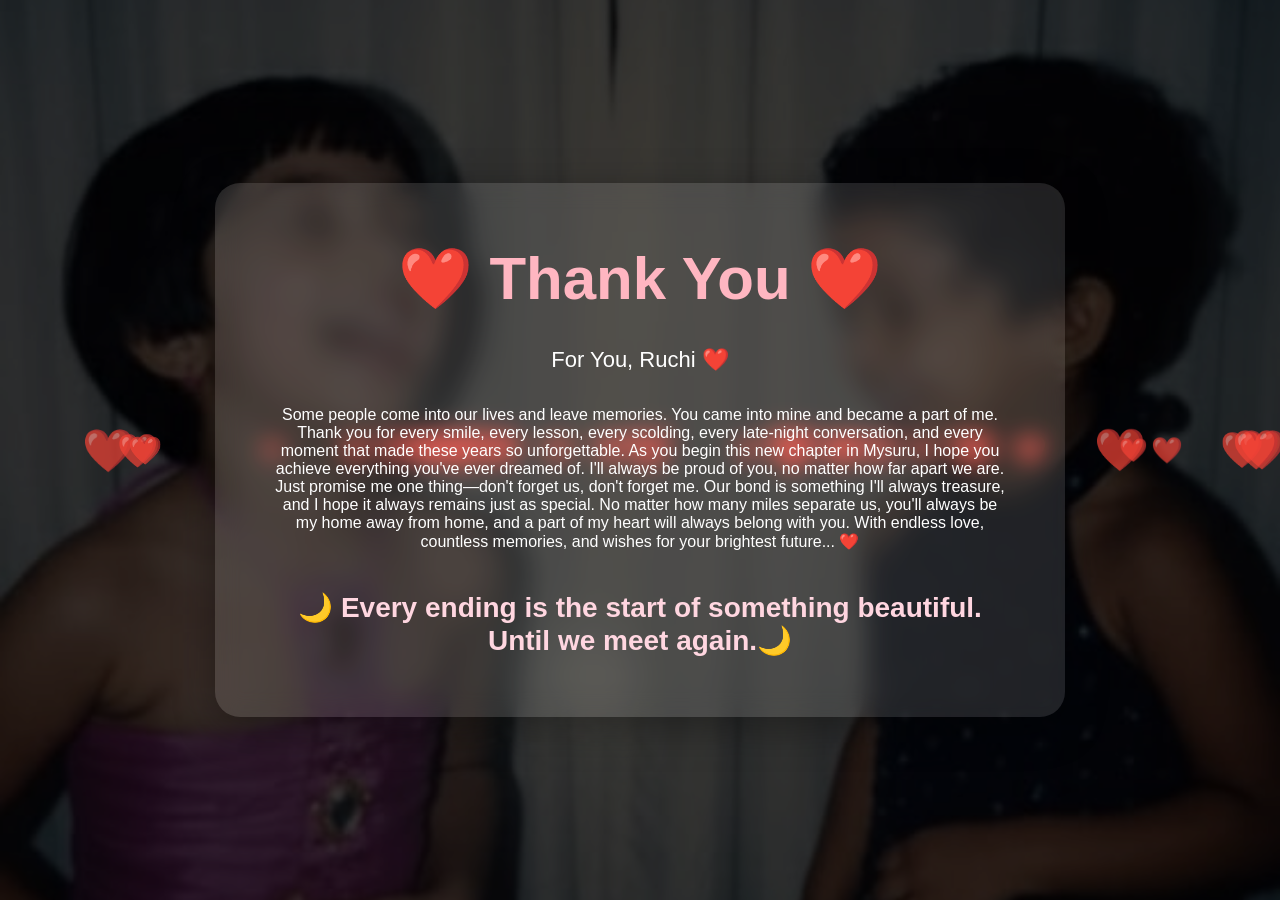
<file: final.html>
<!DOCTYPE html>
<html lang="en">

<head>

<meta charset="UTF-8">
<meta name="viewport" content="width=device-width, initial-scale=1.0">

<title>Forever in My Heart ❤️</title>

<style>

*{
    margin:0;
    padding:0;
    box-sizing:border-box;
}

body{

    font-family:Poppins,sans-serif;

    background:url("background1.jpeg") center center/cover no-repeat fixed;

    display:flex;
    justify-content:center;
    align-items:center;

    min-height:100vh;

    overflow:hidden;
    position:relative;

}

/* Dark Overlay */

body::before{

    content:"";

    position:absolute;

    width:100%;
    height:100%;

    background:rgba(0,0,0,.72);

    top:0;
    left:0;

}

/* Main Card */

.container{

    position:relative;
    z-index:2;

    width:90%;
    max-width:850px;

    background:rgba(255,255,255,.12);

    backdrop-filter:blur(12px);

    border-radius:25px;

    padding:60px;

    text-align:center;

    color:white;

    box-shadow:0 10px 40px rgba(0,0,0,.35);

    animation:fadeIn 2s;

}

h1{

    font-size:60px;

    margin-bottom:25px;

    color:#ffb6c1;

}

p{

    font-size:22px;

    line-height:1.9;

    margin-bottom:25px;

}

.signature{

    margin-top:40px;

    font-size:28px;

    color:#ffd6e0;

    font-weight:bold;

}

.end{

    margin-top:40px;

    font-size:26px;

    color:#ffc0cb;

}

/* Floating Hearts */

.heart{

    position:absolute;

    color:#ff6b81;

    font-size:28px;

    animation:float 10s linear infinite;

    opacity:.7;

}

@keyframes float{

0%{

transform:translateY(100vh) scale(.5);

opacity:0;

}

20%{

opacity:1;

}

100%{

transform:translateY(-120px) scale(1.4);

opacity:0;

}

}

@keyframes fadeIn{

from{

opacity:0;
transform:translateY(40px);

}

to{

opacity:1;
transform:translateY(0);

}

}

@media(max-width:768px){

.container{

padding:35px;

}

h1{

font-size:40px;

}

p{

font-size:18px;

}

.signature{

font-size:22px;

}

.end{

font-size:20px;

}

}

</style>

</head>

<body>

<div class="container">

<h1>❤️ Thank You ❤️</h1>
<p>For You, Ruchi ❤️</p>

Some people come into our lives and leave memories. You came into mine and became a part of me.

Thank you for every smile, every lesson, every scolding, every late-night conversation, and every moment that made these years so unforgettable.

As you begin this new chapter in Mysuru, I hope you achieve everything you've ever dreamed of. I'll always be proud of you, no matter how far apart we are.

Just promise me one thing—don't forget us, don't forget me. Our bond is something I'll always treasure, and I hope it always remains just as special.

No matter how many miles separate us, you'll always be my home away from home, and a part of my heart will always belong with you.

With endless love, countless memories, and wishes for your brightest future... ❤️



</p>

<div class="signature">

🌙 Every ending is the start of something beautiful. Until we meet again.🌙
</div>


</div>

<script>

for(let i=0;i<35;i++){

let heart=document.createElement("div");

heart.className="heart";

heart.innerHTML="❤️";

heart.style.left=Math.random()*100+"%";

heart.style.animationDuration=(6+Math.random()*8)+"s";

heart.style.fontSize=(18+Math.random()*25)+"px";

heart.style.animationDelay=Math.random()*5+"s";

document.body.appendChild(heart);

}

</script>

</body>

</html>
</file>
